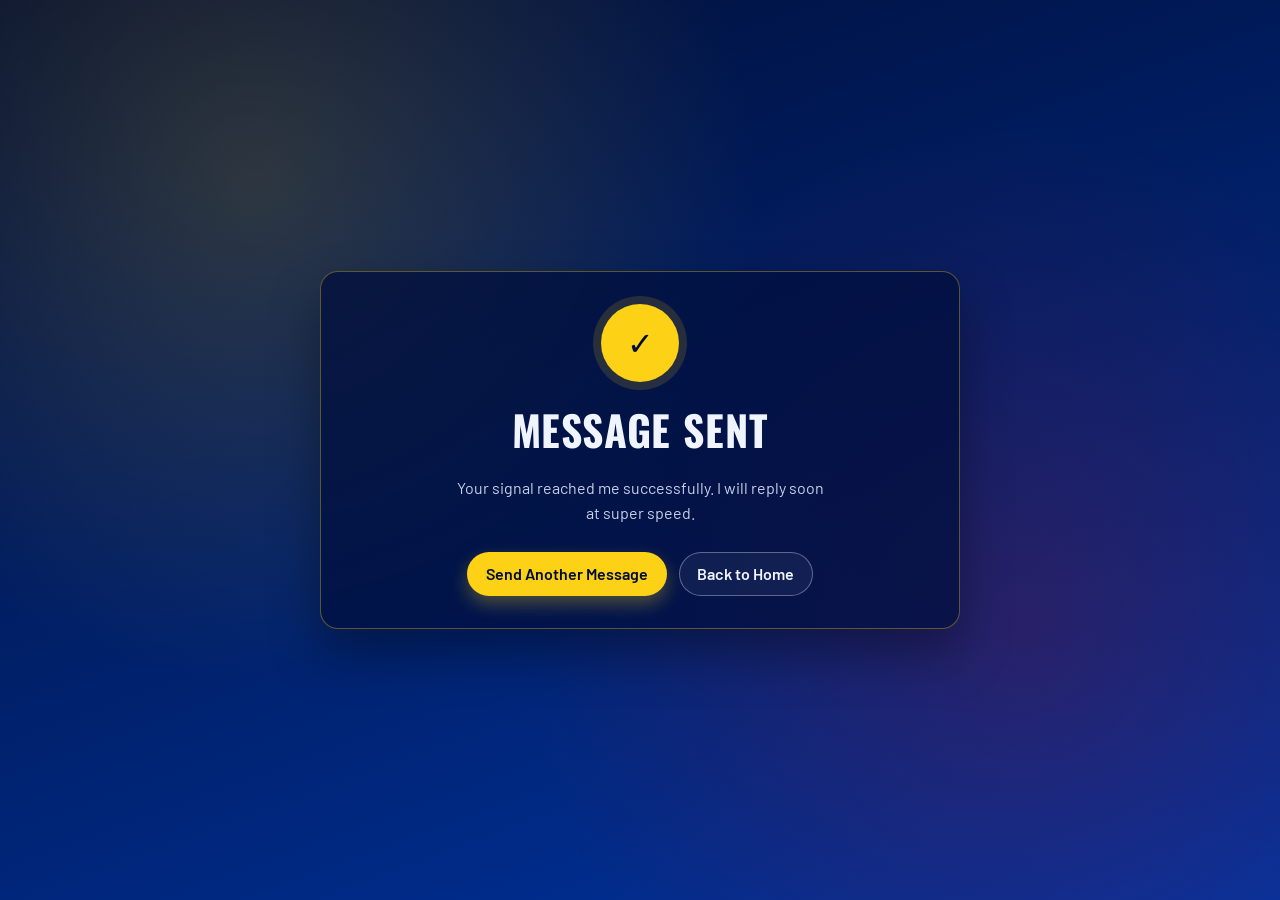
<file: pages/thank-you.html>
<!DOCTYPE html>
<html lang="en">
<head>
  <meta charset="UTF-8" />
  <meta name="viewport" content="width=device-width, initial-scale=1.0"/>
  <title>Message Sent | Abhi Raj</title>
  <link rel="preconnect" href="https://fonts.googleapis.com"/>
  <link rel="preconnect" href="https://fonts.gstatic.com" crossorigin/>
  <link href="https://fonts.googleapis.com/css2?family=Oswald:wght@500;700&family=Barlow:wght@400;500;600&display=swap" rel="stylesheet"/>
  <link rel="stylesheet" href="../css/thank-you.css"/>
</head>
<body>
  <main class="card">
    <div class="badge">✓</div>
    <h1>Message Sent</h1>
    <p>Your signal reached me successfully. I will reply soon at super speed.</p>
    <div class="actions">
      <a class="btn primary" href="../index.html#contact">Send Another Message</a>
      <a class="btn secondary" href="../index.html">Back to Home</a>
    </div>
  </main>
</body>
</html>
</file>
<file: css/thank-you.css>
:root {
  --red: #CC0000;
  --blue-midnight: #000D33;
  --blue: #0033A0;
  --yellow: #FCD116;
  --white: #F0F4FF;
  --light: #C8D0E8;
}

* {
  box-sizing: border-box;
}

body {
  margin: 0;
  min-height: 100vh;
  display: grid;
  place-items: center;
  font-family: 'Barlow', sans-serif;
  color: var(--white);
  background:
    radial-gradient(circle at 20% 20%, rgba(252, 209, 22, 0.18), transparent 40%),
    radial-gradient(circle at 80% 70%, rgba(204, 0, 0, 0.2), transparent 42%),
    linear-gradient(160deg, var(--blue-midnight), var(--blue));
  padding: 1.5rem;
}

.card {
  width: min(640px, 100%);
  border: 1px solid rgba(252, 209, 22, 0.35);
  background: rgba(0, 15, 60, 0.72);
  border-radius: 18px;
  padding: 2rem 1.5rem;
  box-shadow: 0 24px 50px rgba(0, 0, 0, 0.35);
  text-align: center;
  animation: rise 700ms ease-out;
}

.badge {
  width: 78px;
  height: 78px;
  margin: 0 auto 1rem;
  display: grid;
  place-items: center;
  border-radius: 50%;
  font-size: 2rem;
  color: var(--blue-midnight);
  background: var(--yellow);
  box-shadow: 0 0 0 8px rgba(252, 209, 22, 0.14);
}

h1 {
  margin: 0;
  font-family: 'Oswald', sans-serif;
  letter-spacing: 0.02em;
  font-size: clamp(1.8rem, 4vw, 2.6rem);
  text-transform: uppercase;
}

p {
  margin: 0.9rem auto 1.6rem;
  color: var(--light);
  max-width: 42ch;
  line-height: 1.6;
}

.actions {
  display: flex;
  flex-wrap: wrap;
  justify-content: center;
  gap: 0.75rem;
}

.btn {
  text-decoration: none;
  padding: 0.72rem 1.1rem;
  border-radius: 999px;
  font-weight: 600;
  border: 1px solid transparent;
  transition: transform 180ms ease, box-shadow 180ms ease, background 180ms ease;
}

.btn.primary {
  background: var(--yellow);
  color: var(--blue-midnight);
  box-shadow: 0 8px 18px rgba(252, 209, 22, 0.3);
}

.btn.secondary {
  border-color: rgba(240, 244, 255, 0.35);
  color: var(--white);
  background: rgba(255, 255, 255, 0.05);
}

.btn:hover {
  transform: translateY(-2px);
}

@keyframes rise {
  from {
    transform: translateY(12px);
    opacity: 0;
  }
  to {
    transform: translateY(0);
    opacity: 1;
  }
}
</file>
